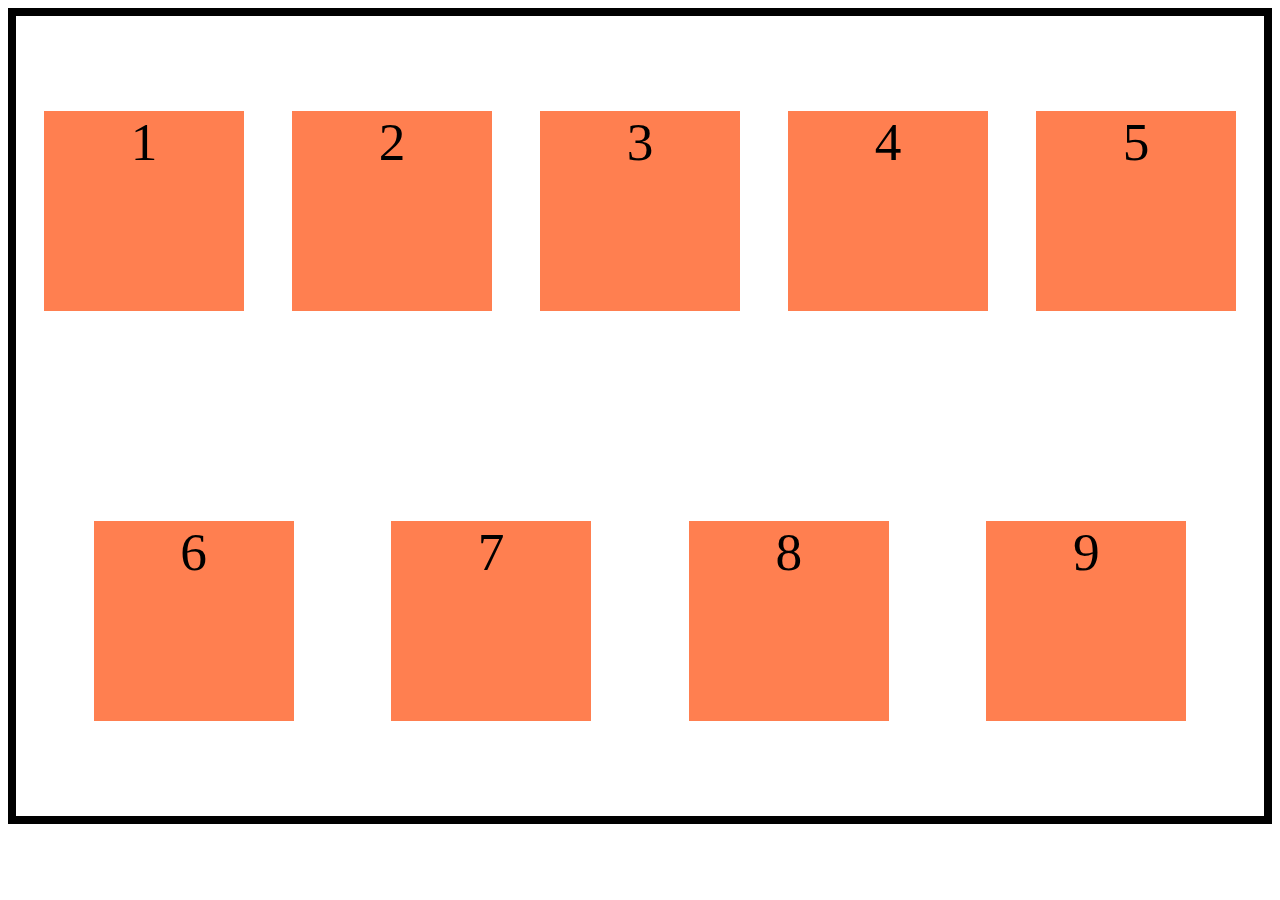
<file: flexbox/index.html>
<!DOCTYPE html>
<html lang="en">
    <head>
        <meta charset="UTF-8">
        <meta name="viewport" content="width=device-width">
        <title>Flexbox & Grid</title>
        <link rel="stylesheet" href="style.css">
    </head>
    <body>
        <div class="box">1</div>
        <div class="box">2</div>
        <div class="box">3</div>
        <div class="box">4</div>
        <div class="box">5</div>
        <div class="box">6</div>
        <div class="box">7</div>
        <div class="box">8</div>
        <div class="box">9</div>
            
    </body>
</html>
</file>
<file: flexbox/style.css>
body{
    min-height: 800px;
    border: 8px solid black;
    display: flex;
    align-items: center;
    gap: 20px;
    flex-wrap: wrap;
    justify-content:space-evenly;
    align-content: space-around;

}
.box{
    flex-grow:0;
    display: flex;
    justify-content: center;
    align-content: center;
    height: 200px;
    width: 200px;
    background-color: coral;
    font-size: 40pt;
}
</file>
